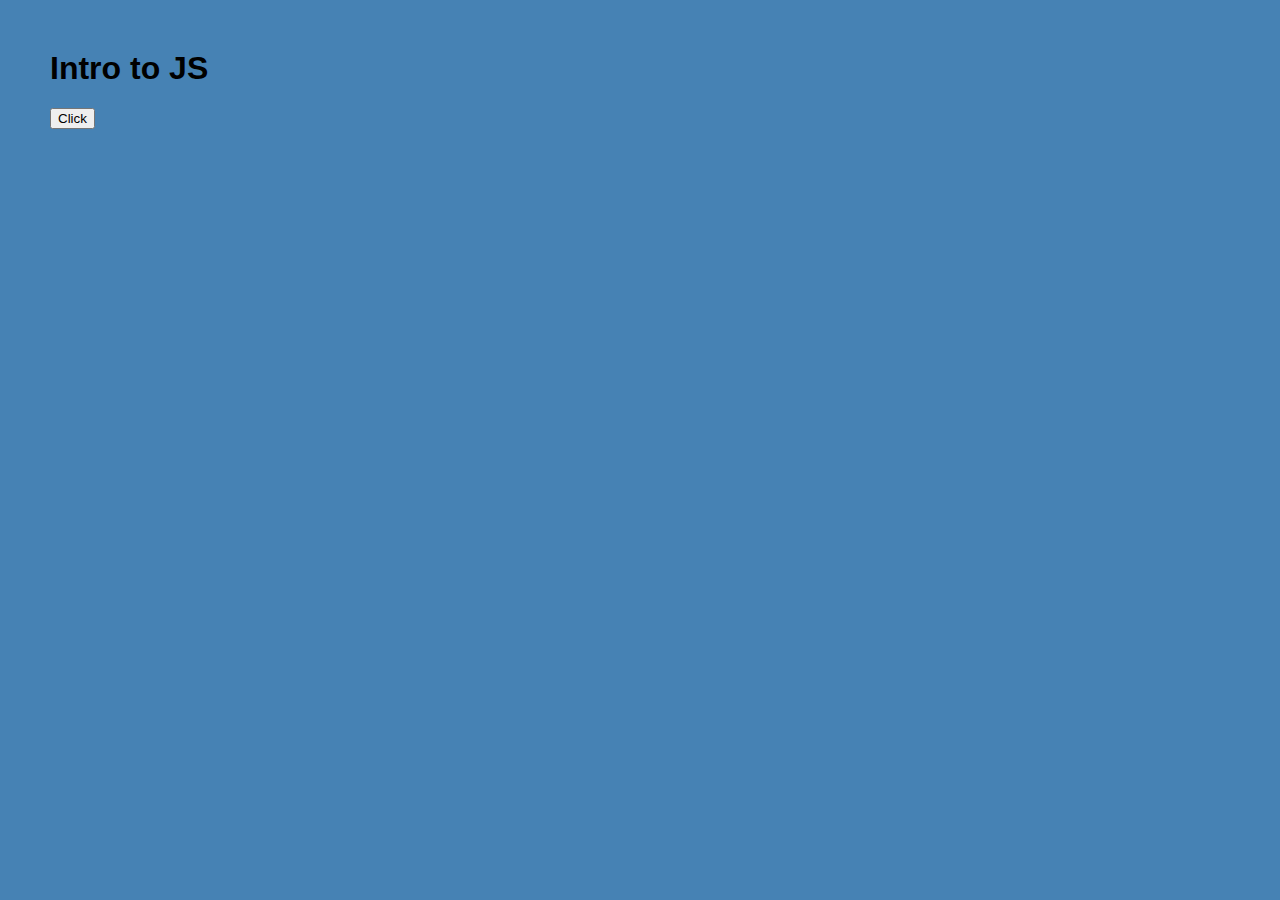
<file: week-02/index.html>
<!DOCTYPE html>
<html lang="en">
    <head>
        <meta charset="utf-8">
        <meta name="viewport" content="width=device-width">
        <title>Document</title>
        <style>
            body{
                margin: 50px;
                font-family: sans-serif;
            }

        </style>
    </head>

    <h1> Intro to JS </h1>
    <button type="button" name="button" id="btn">Click</button>

    <script src="./main.js"></script>

    <body>
    </body>
</html>
</file>
